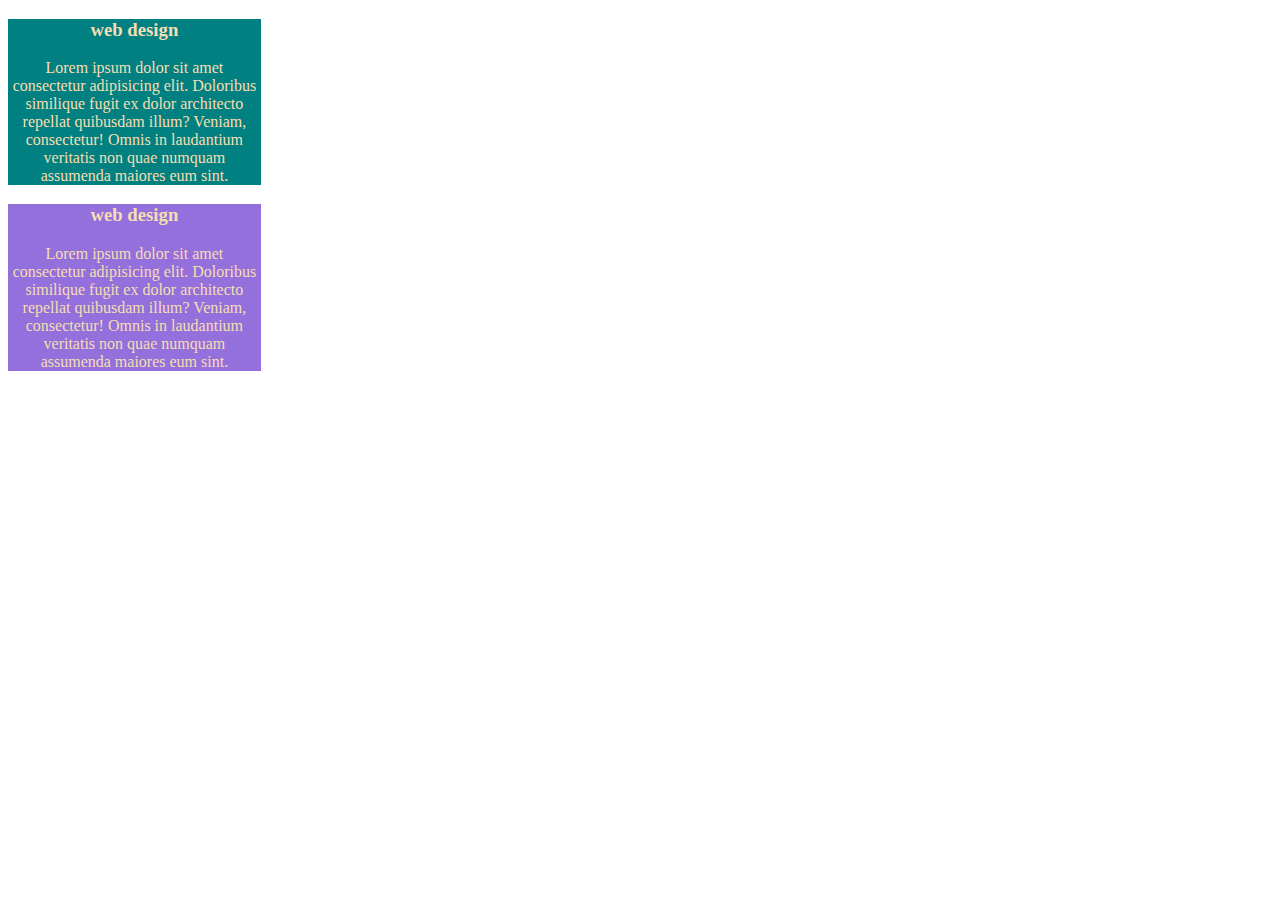
<file: index.html>
<!DOCTYPE html>
<html lang="en">
<head>
    <meta charset="UTF-8">
    <meta name="viewport" content="width=device-width, initial-scale=1.0">
    
    <!-- CSS -->
     <!-- 
    =Internal
    =External //the better
    =Inline
     -->
    <!-- External style --> 
    <link rel="stylesheet" href="style.css">
    <title>Document</title>

    <!-- Internal style -->
    <!-- <style>
        /* h2
        {
             color: maroon; 
        } */
    </style> -->
</head>
<body>
    <!-- inline style -->
    <!-- <h2 style="color: tomato;">Lorem ipsum dolor sit amet consectetur adipisicing elit. Ullam cum laboriosam autem aliquam atque aliquid soluta maiores? Ducimus, delectus quod. Doloremque rerum unde mollitia soluta iusto tempore non libero? Necessitatibus!</h2> -->
    <!-- <h2 class="cntr">Lorem ipsum dolor sit amet consectetur adipisicing elit. Ullam cum laboriosam autem aliquam atque aliquid soluta maiores? Ducimus, delectus quod. Doloremque rerum unde mollitia soluta iusto tempore non libero? Necessitatibus!</h2>
    <h2>Lorem ipsum dolor sit amet consectetur adipisicing elit. Ullam cum laboriosam autem aliquam atque aliquid soluta maiores? Ducimus, delectus quod. Doloremque rerum unde mollitia soluta iusto tempore non libero? Necessitatibus!</h2>
    <h2>Lorem ipsum dolor sit amet consectetur adipisicing elit. Ullam cum laboriosam autem aliquam atque aliquid soluta maiores? Ducimus, delectus quod. Doloremque rerum unde mollitia soluta iusto tempore non libero? Necessitatibus!</h2>
    <h2>Lorem ipsum dolor sit amet consectetur adipisicing elit. Ullam cum laboriosam autem aliquam atque aliquid soluta maiores? Ducimus, delectus quod. Doloremque rerum unde mollitia soluta iusto tempore non libero? Necessitatibus!</h2>
    <h2>Lorem ipsum dolor sit amet consectetur adipisicing elit. Ullam cum laboriosam autem aliquam atque aliquid soluta maiores? Ducimus, delectus quod. Doloremque rerum unde mollitia soluta iusto tempore non libero? Necessitatibus!</h2>
    <h2 class="vip cntr">Lorem ipsum dolor sit amet consectetur adipisicing elit. Ullam cum laboriosam autem aliquam atque aliquid soluta maiores? Ducimus, delectus quod. Doloremque rerum unde mollitia soluta iusto tempore non libero? Necessitatibus!</h2>
    <h2 class="vip">Lorem ipsum dolor sit amet consectetur adipisicing elit. Ullam cum laboriosam autem aliquam atque aliquid soluta maiores? Ducimus, delectus quod. Doloremque rerum unde mollitia soluta iusto tempore non libero? Necessitatibus!</h2>
    <h2 class="vip">Lorem ipsum dolor sit amet consectetur adipisicing elit. Ullam cum laboriosam autem aliquam atque aliquid soluta maiores? Ducimus, delectus quod. Doloremque rerum unde mollitia soluta iusto tempore non libero? Necessitatibus!</h2>
    <h2>Lorem ipsum dolor sit amet consectetur adipisicing elit. Ullam cum laboriosam autem aliquam atque aliquid soluta maiores? Ducimus, delectus quod. Doloremque rerum unde mollitia soluta iusto tempore non libero? Necessitatibus!</h2>
    <h2>Lorem ipsum dolor sit amet consectetur adipisicing elit. Ullam cum laboriosam autem aliquam atque aliquid soluta maiores? Ducimus, delectus quod. Doloremque rerum unde mollitia soluta iusto tempore non libero? Necessitatibus!</h2>
    <h2>Lorem ipsum dolor sit amet consectetur adipisicing elit. Ullam cum laboriosam autem aliquam atque aliquid soluta maiores? Ducimus, delectus quod. Doloremque rerum unde mollitia soluta iusto tempore non libero? Necessitatibus!</h2>
    <h2>Lorem ipsum dolor sit amet consectetur adipisicing elit. Ullam cum laboriosam autem aliquam atque aliquid soluta maiores? Ducimus, delectus quod. Doloremque rerum unde mollitia soluta iusto tempore non libero? Necessitatibus!</h2>
    <h2>Lorem ipsum dolor sit amet consectetur adipisicing elit. Ullam cum laboriosam autem aliquam atque aliquid soluta maiores? Ducimus, delectus quod. Doloremque rerum unde mollitia soluta iusto tempore non libero? Necessitatibus!</h2>
    <h2>Lorem ipsum dolor sit amet consectetur adipisicing elit. Ullam cum laboriosam autem aliquam atque aliquid soluta maiores? Ducimus, delectus quod. Doloremque rerum unde mollitia soluta iusto tempore non libero? Necessitatibus!</h2>
    <h2>Lorem ipsum dolor sit amet consectetur adipisicing elit. Ullam cum laboriosam autem aliquam atque aliquid soluta maiores? Ducimus, delectus quod. Doloremque rerum unde mollitia soluta iusto tempore non libero? Necessitatibus!</h2>
    <h2>Lorem ipsum dolor sit amet consectetur adipisicing elit. Ullam cum laboriosam autem aliquam atque aliquid soluta maiores? Ducimus, delectus quod. Doloremque rerum unde mollitia soluta iusto tempore non libero? Necessitatibus!</h2>
    <h2>Lorem ipsum dolor sit amet consectetur adipisicing elit. Ullam cum laboriosam autem aliquam atque aliquid soluta maiores? Ducimus, delectus quod. Doloremque rerum unde mollitia soluta iusto tempore non libero? Necessitatibus!</h2>
    <h2>Lorem ipsum dolor sit amet consectetur adipisicing elit. Ullam cum laboriosam autem aliquam atque aliquid soluta maiores? Ducimus, delectus quod. Doloremque rerum unde mollitia soluta iusto tempore non libero? Necessitatibus!</h2> -->

    <div class="one">
        <h3>web design</h3>
        <p>Lorem ipsum dolor sit amet consectetur adipisicing elit. Doloribus similique fugit ex dolor architecto repellat quibusdam illum? Veniam, consectetur! Omnis in laudantium veritatis non quae numquam assumenda maiores eum sint.</p>
    </div>
    <div class="two">
        <h3>web design</h3>
        <p>Lorem ipsum dolor sit amet consectetur adipisicing elit. Doloribus similique fugit ex dolor architecto repellat quibusdam illum? Veniam, consectetur! Omnis in laudantium veritatis non quae numquam assumenda maiores eum sint.</p>
    </div>
</body>
</html>
</file>
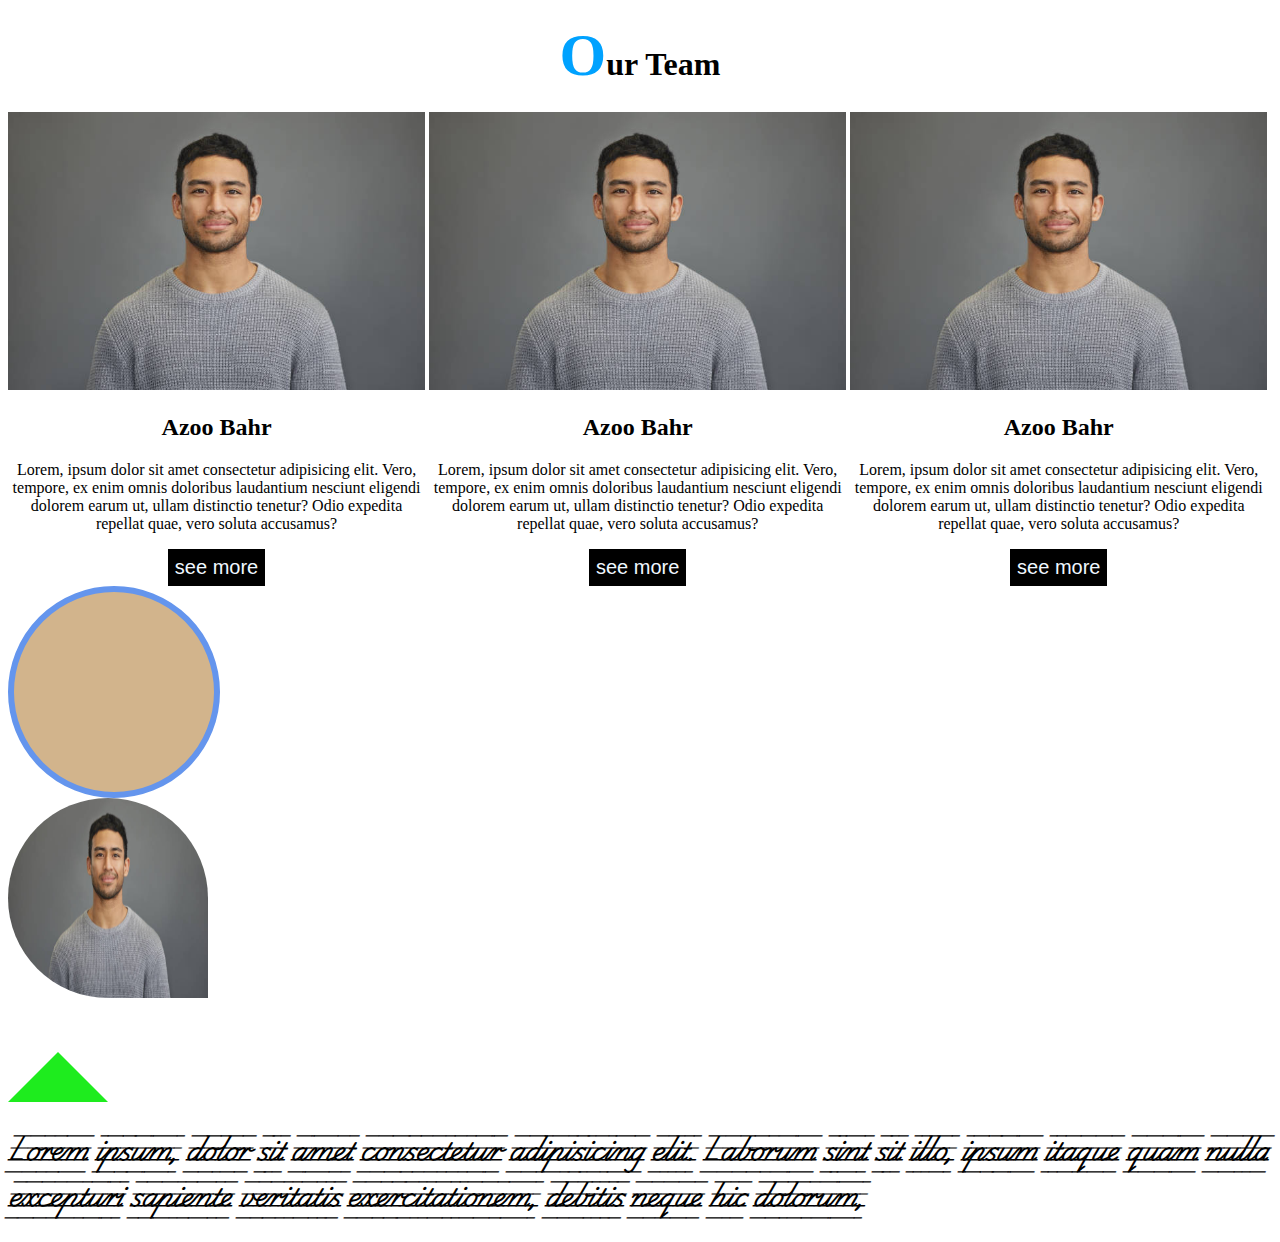
<file: day3/index.html>
<!DOCTYPE html>
<html lang="en">

<head>
    <meta charset="UTF-8">
    <meta name="viewport" content="width=device-width, initial-scale=1.0">

    <link rel="stylesheet" href="./style.css">

    <!-- font -->
    <link rel="preconnect" href="https://fonts.googleapis.com">
    <link rel="preconnect" href="https://fonts.gstatic.com" crossorigin>
    <link href="https://fonts.googleapis.com/css2?family=Playwrite+AU+VIC+Guides&family=Work+Sans:ital,wght@0,100..900;1,100..900&display=swap" rel="stylesheet">
    <title>Document</title>
</head>

<body>
    <h1><span>O</span>ur Team</h1>

    <div class="member">
        <img src="../img/istockphoto-1335941248-612x612.jpg" alt="man">
        <h2>Azoo Bahr</h2>
        <p>
            Lorem, ipsum dolor sit amet consectetur adipisicing elit. Vero, tempore, ex enim omnis doloribus laudantium
            nesciunt eligendi dolorem earum ut, ullam distinctio tenetur? Odio expedita repellat quae, vero soluta
            accusamus?
        </p>
        <button>see more</button>
    </div>

    <div class="member">
        <img src="../img/istockphoto-1335941248-612x612.jpg" alt="man">
        <h2>Azoo Bahr</h2>
        <p>
            Lorem, ipsum dolor sit amet consectetur adipisicing elit. Vero, tempore, ex enim omnis doloribus laudantium
            nesciunt eligendi dolorem earum ut, ullam distinctio tenetur? Odio expedita repellat quae, vero soluta
            accusamus?
        </p>
        <button>see more</button>
    </div>

    <div class="member">
        <img src="../img/istockphoto-1335941248-612x612.jpg" alt="man">
        <h2>Azoo Bahr</h2>
        <p>
            Lorem, ipsum dolor sit amet consectetur adipisicing elit. Vero, tempore, ex enim omnis doloribus laudantium
            nesciunt eligendi dolorem earum ut, ullam distinctio tenetur? Odio expedita repellat quae, vero soluta
            accusamus?
        </p>
        <button>see more</button>
    </div>

    <div class="border"></div>
    <img class="borderimg" src="/img/istockphoto-1335941248-612x612.jpg">
    <div class="traiangle"></div>

    <p class="font">Lorem ipsum, dolor sit amet consectetur adipisicing elit. Laborum sint sit illo, ipsum itaque quam nulla excepturi sapiente veritatis exercitationem, debitis neque hic dolorum,</p>
</body>

</html>
</file>
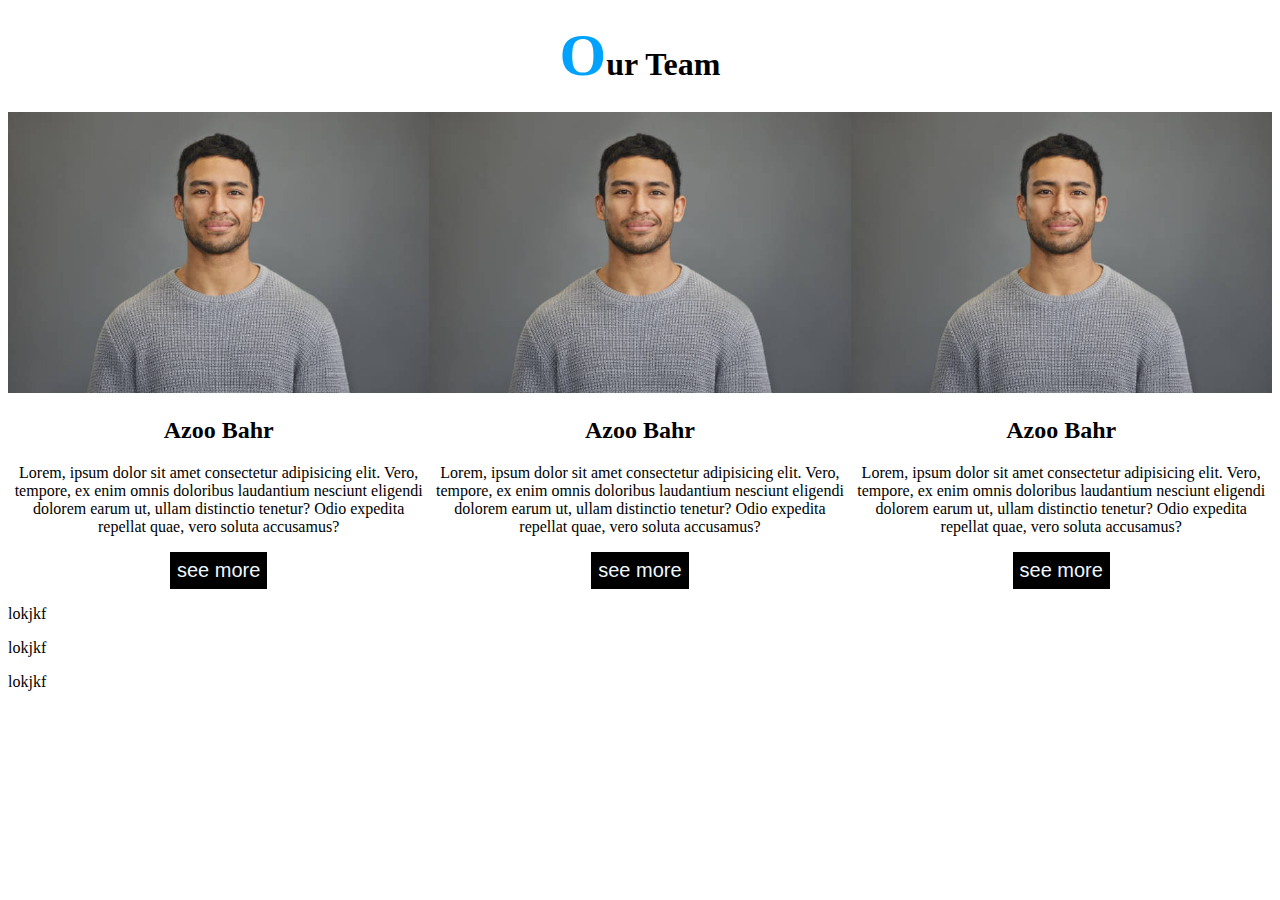
<file: day3/float-clear/index.html>
<!DOCTYPE html>
<html lang="en">
<head>
    <meta charset="UTF-8">
    <meta name="viewport" content="width=device-width, initial-scale=1.0">
    <link rel="stylesheet" href="./style.css">
    <title>Document</title>
</head>
<body>
    <h1><span>O</span>ur Team</h1>

    <div class="member">
        <img src="/img/istockphoto-1335941248-612x612.jpg" alt="man">
        <h2>Azoo Bahr</h2>
        <p>
            Lorem, ipsum dolor sit amet consectetur adipisicing elit. Vero, tempore, ex enim omnis doloribus laudantium
            nesciunt eligendi dolorem earum ut, ullam distinctio tenetur? Odio expedita repellat quae, vero soluta
            accusamus?
        </p>
        <button>see more</button>
    </div>
    <div class="member">
        <img src="/img/istockphoto-1335941248-612x612.jpg" alt="man">
        <h2>Azoo Bahr</h2>
        <p>
            Lorem, ipsum dolor sit amet consectetur adipisicing elit. Vero, tempore, ex enim omnis doloribus laudantium
            nesciunt eligendi dolorem earum ut, ullam distinctio tenetur? Odio expedita repellat quae, vero soluta
            accusamus?
        </p>
        <button>see more</button>
    </div>
    <div class="member">
        <img src="/img/istockphoto-1335941248-612x612.jpg" alt="man">
        <h2>Azoo Bahr</h2>
        <p>
            Lorem, ipsum dolor sit amet consectetur adipisicing elit. Vero, tempore, ex enim omnis doloribus laudantium
            nesciunt eligendi dolorem earum ut, ullam distinctio tenetur? Odio expedita repellat quae, vero soluta
            accusamus?
        </p>
        <button>see more</button>
    </div>
    <div class="clearfix"></div>
    <p>lokjkf</p>
    <p>lokjkf</p>
    <p>lokjkf</p>
</body>
</html>
</file>
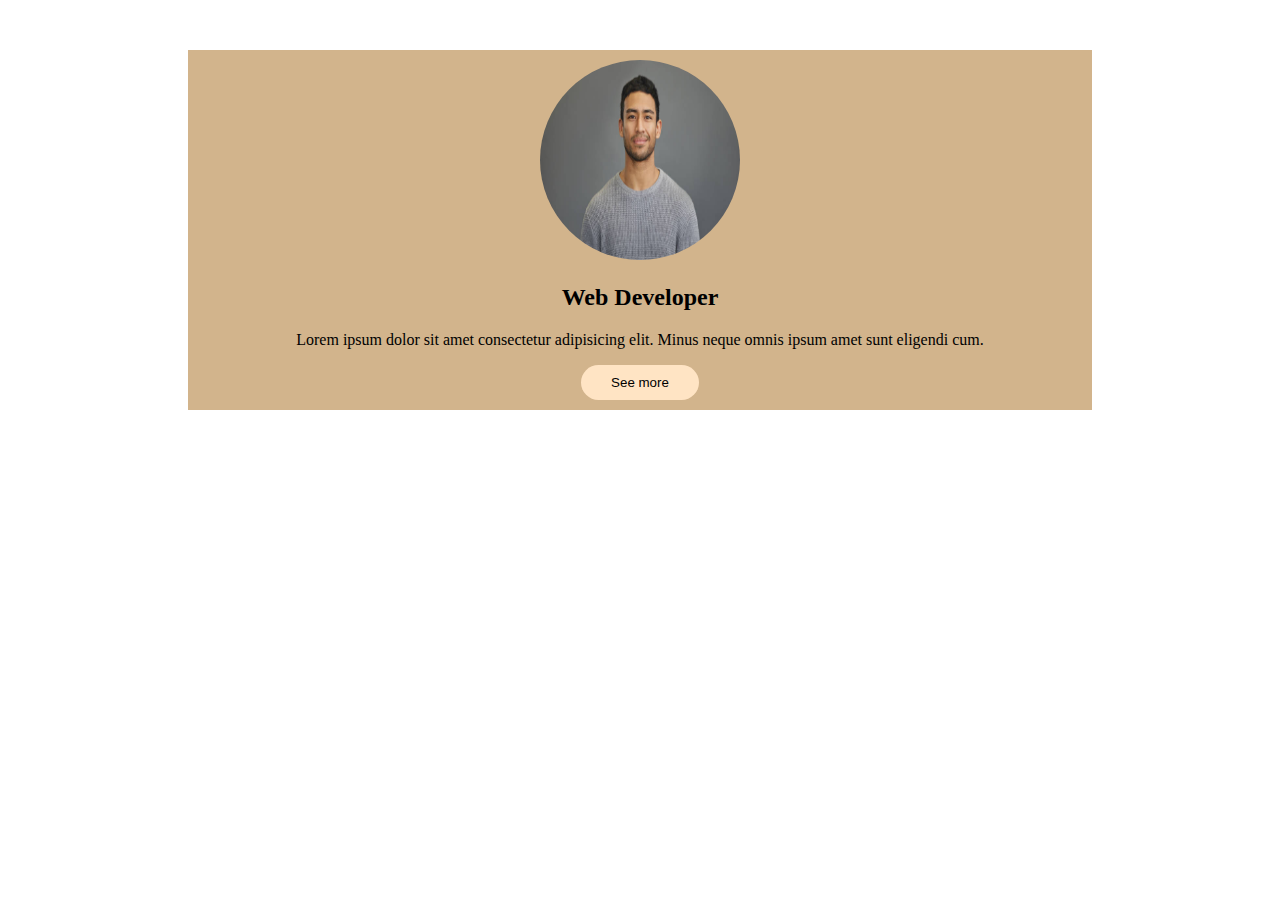
<file: day3/padding-margin/index.html>
<!DOCTYPE html>
<html lang="en">
<head>
    <meta charset="UTF-8">
    <meta name="viewport" content="width=device-width, initial-scale=1.0">
    <link rel="stylesheet" href="style.css">
    <title>Document</title>
</head>
<body>
    <div class="test">
        <img src="/img/istockphoto-1335941248-612x612.jpg">
        <h2>Web Developer</h2>
        <p>Lorem ipsum dolor sit amet consectetur adipisicing elit. Minus neque omnis ipsum amet sunt eligendi cum.</p>
        <button>See more</button>
    </div>
</body>
</html>
</file>
<file: style.css>
/* selectors */
/* 
-class
-id
-element itself
 */
h2
{
    color: darkolivegreen;
}


/* class */
.vip {
    color: violet;
    background-color: tan;
}

.cntr {
    text-align: center;
    background-color: olivedrab;
}

.one {
    background-color: teal;
    color: wheat;
    text-align: center;
    width: 20%;
    /* height: 700px; */
}

.two {
    background-color: mediumpurple;
    color: wheat;
    text-align: center;
    width: 20%;
    /* height: 700px; */
}
</file>
<file: day3/style.css>
body{
    /* background-color: teal; */
}

h1,.member{/*grouping selector*/
    text-align: center;
}

.member{
    width: 33%;
    /* text-align: center; */
    display: inline-block; /*make small spaces(fixed) between elements that make us not make width=33.3333%*/
}

.member img{ /*nested selector*/
    width: 100%;/*to parent */
}

span{
    color: rgb(0, 162, 255);
    font-size: 60px;
}

button{
    background-color: black;
    color: aliceblue;
    font-size: 20px;
    padding: 7px;
    border: none;
    
}
button:hover{
    background-color: wheat;
    color: black;
}

.border{
    width: 200px;
    height: 200px;
    background-color: tan;
    /* border-color: rgb(126, 104, 75); */
    /* border-width: 5px; */
    /* border-style: double; */

    /* shorthand property*/
    /* border-top: 6px solid cornflowerblue; */
    border: 6px solid cornflowerblue;
    border-radius: 50%;
}
.borderimg{
    width: 200px;
    height: 200px;
    /* border-radius: 50%; */
    border-top-left-radius: 50%;
    border-top-right-radius: 50%;
    border-bottom-left-radius: 50%;
}

.traiangle{
    height: 0px;
    width: 0px;
    /* background-color: darkcyan; */
    /* border-top: 50px solid rgb(165, 165, 165); */
    border-top: 50px solid transparent;/*شفاف*/
    /* border-left: 50px solid rgb(219, 4, 4); */
    border-left: 50px solid transparent;
    border-bottom: 50px solid rgb(30, 236, 30);
    /* border-right: 50px solid rgb(3, 206, 206); */
    border-right: 50px solid transparent;
}

.font{
    font-size: 24px;
    font-weight: 700;
    font-style: italic;
    /* font-family: 'Segoe UI', Tahoma, Geneva, Verdana, sans-serif; */
    font-family: "Playwrite AU VIC Guides", serif;
}
</file>
<file: day3/float-clear/style.css>
h1,.member{
    text-align: center;
}
span{
    color: rgb(0, 162, 255);
    font-size: 60px;
}
.member{
   width: 33.33%; 
   float: left;
   /* margin: 2px; */
}
.member img{
    width: 100%;
}
button{
    background-color: black;
    color: aliceblue;
    font-size: 20px;
    padding: 7px;
    border: none;
    
}
button:hover{
    background-color: wheat;
    color: black;
}
.clearfix{/*end of float*/
    clear: both;
}
</file>
<file: day3/padding-margin/style.css>
.test{
    width: 70%;

    background-color: tan;
    margin:50px auto; /*grap div into center*/
    text-align: center;
    padding: 10px;
}
.test img {
    width: 200px;
    height: 200px;
    border-radius: 50%;
}
.test button{
    padding: 10px 30px;
    background-color: bisque;
    border: none;
    border-radius: 20px;
}
.test button:hover{
    color: aliceblue;
    background-color: rgb(110, 75, 34);
}
</file>
